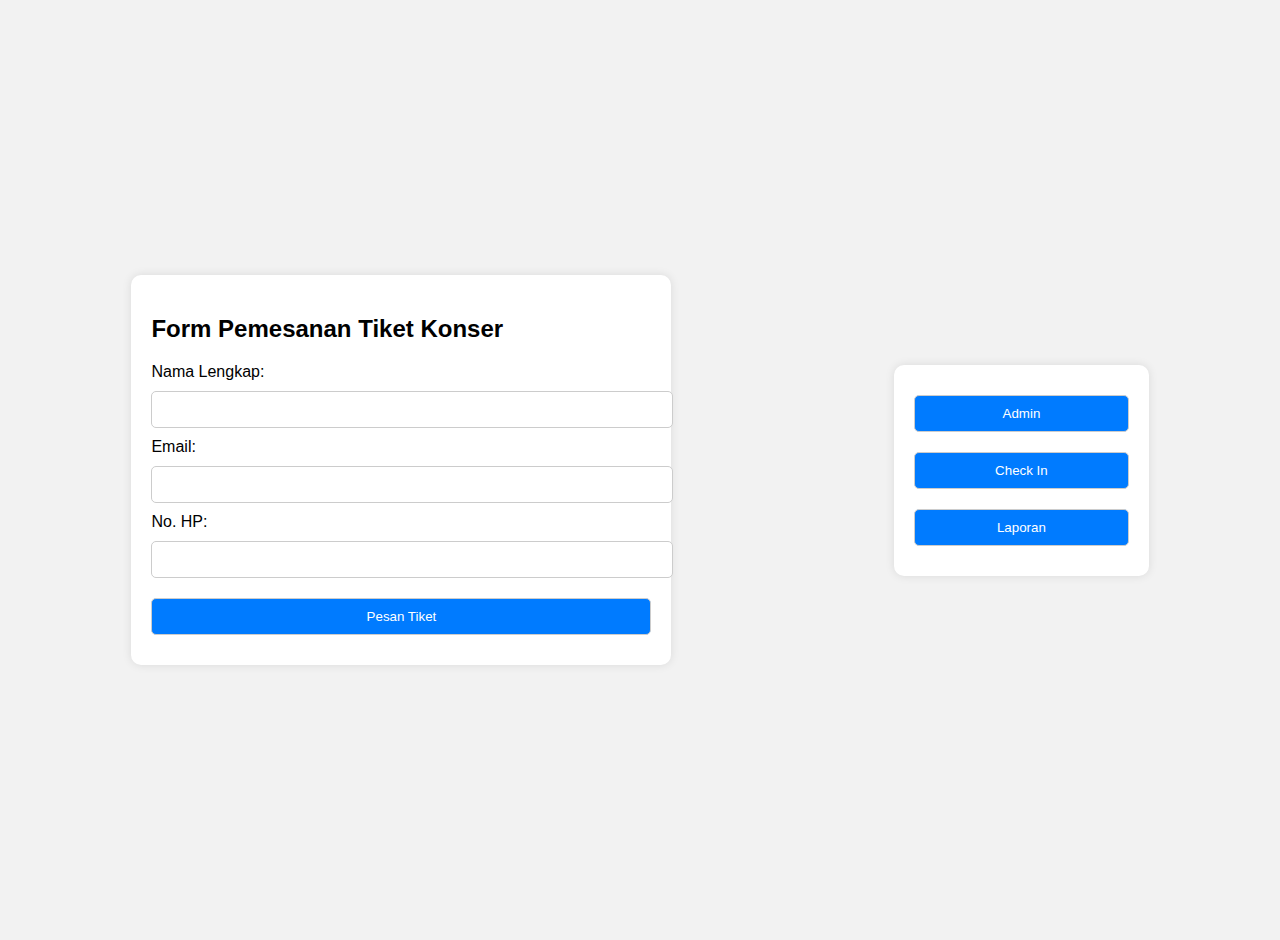
<file: index.html>
<!DOCTYPE html>
<html lang="en">
  <head>
    <meta charset="UTF-8" />
    <meta name="viewport" content="width=device-width, initial-scale=1.0" />
    <title>Tiket Konser</title>
    <link rel="stylesheet" href="assets/css/index.css" />
  </head>
  <body>
    <!-- Content -->
    <div class="container">
      <!-- Formulir Tiket -->
      <h2>Form Pemesanan Tiket Konser</h2>
      <form id="ticketForm">
        <label for="name">Nama Lengkap:</label>
        <input type="text" id="name" required />

        <label for="email">Email:</label>
        <input type="email" id="email" required />

        <label for="phone">No. HP:</label>
        <input type="text" id="phone" required />

        <button type="submit">Pesan Tiket</button>
      </form>
      <!-- Formulir Tiket End -->

      <!-- Tiket -->
      <div id="ticket" class="ticket" style="display: none">
        <h3>Tiket Anda</h3>
        <p><strong>Nama:</strong> <span id="tName"></span></p>
        <p><strong>Email:</strong> <span id="tEmail"></span></p>
        <p><strong>No. HP:</strong> <span id="tPhone"></span></p>
        <p><strong>ID Tiket:</strong> <span id="ticketID"></span></p>
      </div>
      <!-- Tiket End -->
    </div>
    <div class="containerbutton">
      <a href="admin/adminpanel.html">
        <button type="button" hr>Admin</button>
      </a>
      <a href="checkin/checkin.html">
        <button type="button" hr>Check In</button>
      </a>
      <a href="laporan/laporan.html">
        <button type="button" hr>Laporan</button>
      </a>
    </div>
    <!-- Content End -->
    <script src="assets/js/index.js"></script>
  </body>
</html>
</file>
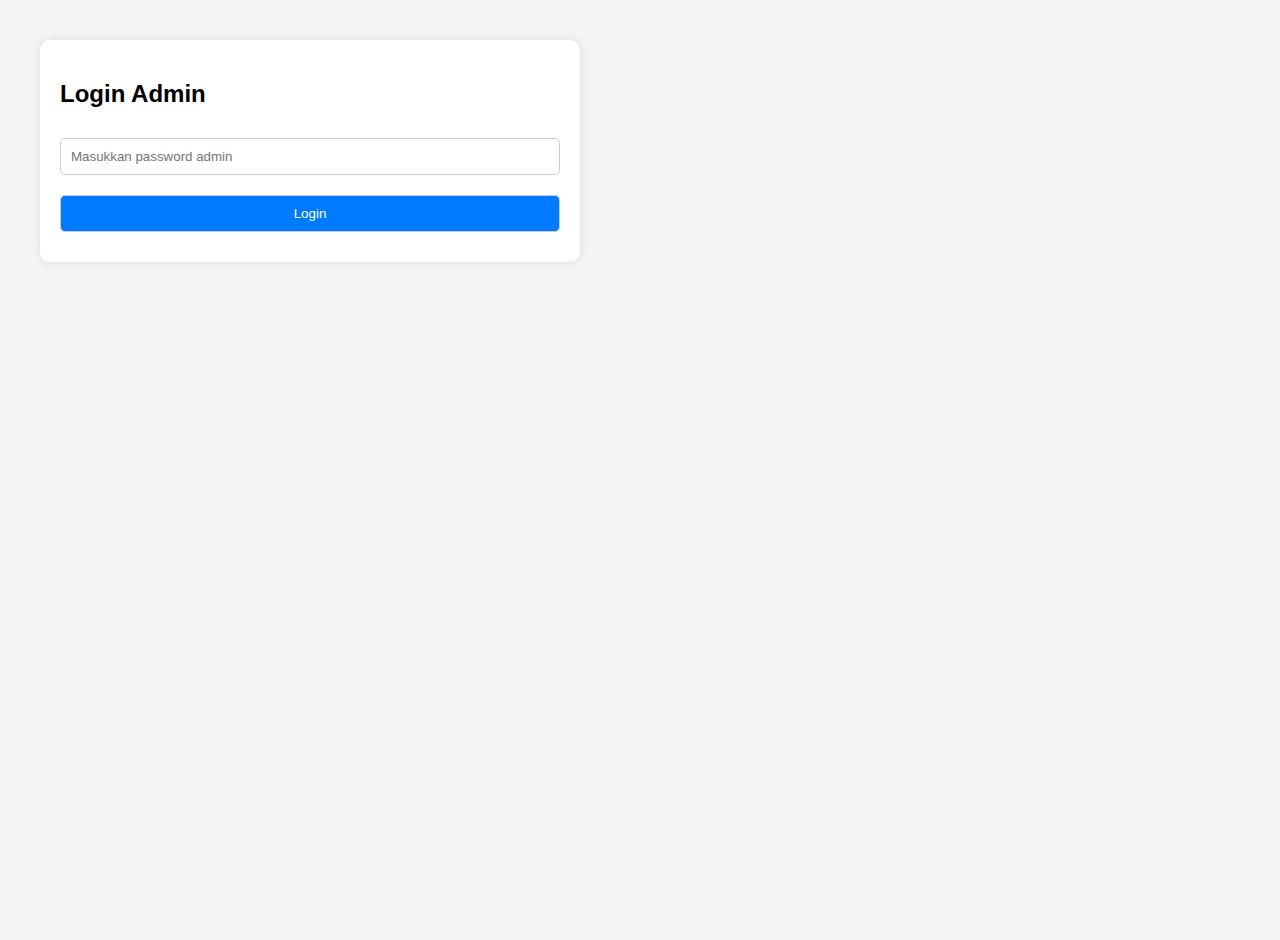
<file: admin/adminpanel.html>
<!DOCTYPE html>
<html lang="id">
  <head>
    <meta charset="UTF-8" />
    <meta name="viewport" content="width=device-width, initial-scale=1.0" />
    <title>Admin Panel - Tiket Konser</title>
    <link rel="stylesheet" href="../assets/css/admin.css" />
  </head>
  <body>
    <!-- Formulir Login -->
    <div class="container">
      <h2>Login Admin</h2>
      <input type="password" id="adminPass" placeholder="Masukkan password admin" />
      <button onclick="adminLogin()">Login</button>
      <!-- Formulir Login End -->

      <!-- Admin Panel -->
      <div id="adminPanel" style="display: none">
        <h3>Daftar Pemesan Tiket</h3>
        <table id="ticketTable"></table>
      </div>
    </div>
    <!-- Admin Panel End -->

    <script src="../assets/js/admin.js"></script>
  </body>
</html>
</file>
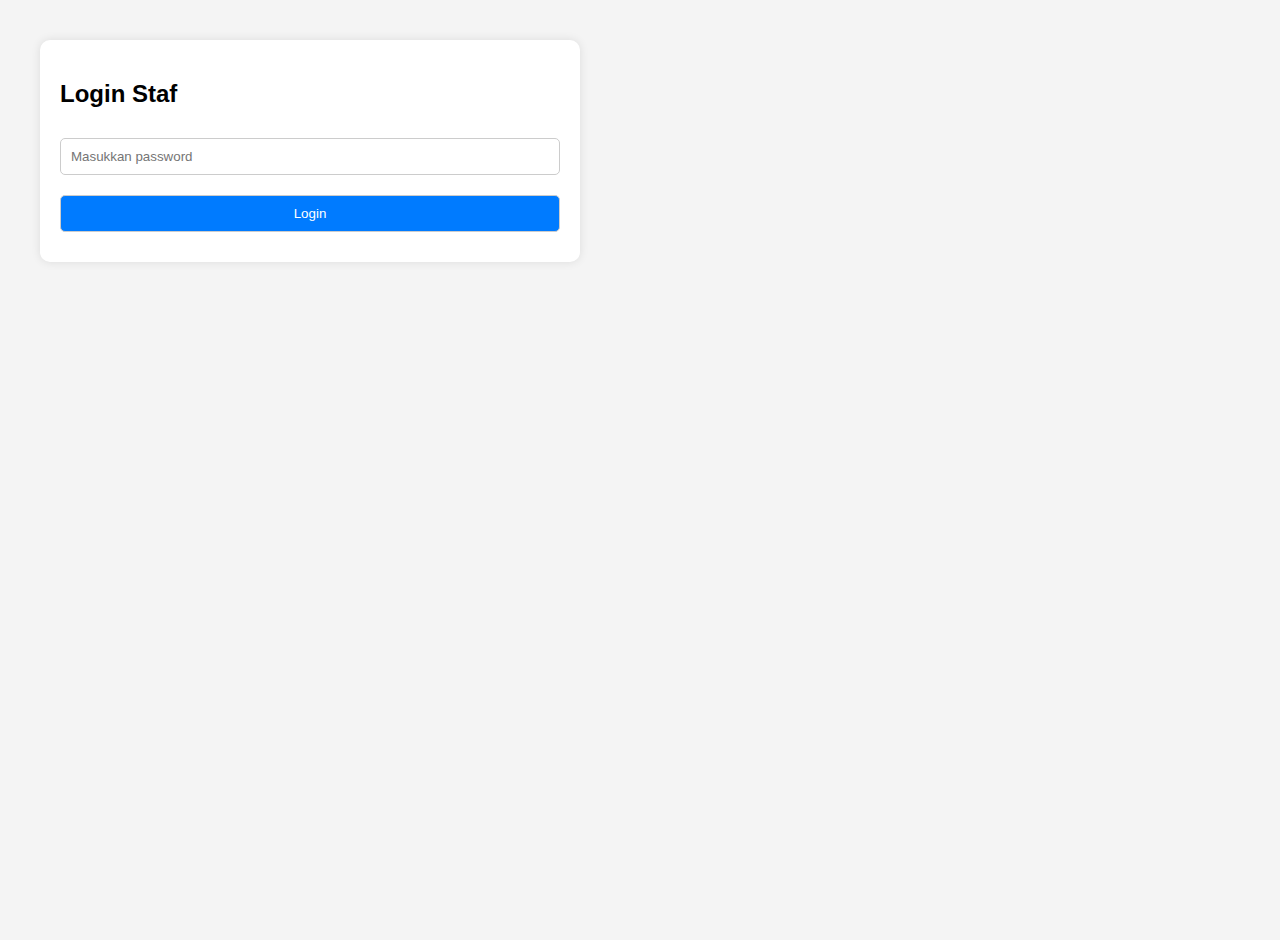
<file: checkin/checkin.html>
<!DOCTYPE html>
<html lang="id">
  <head>
    <meta charset="UTF-8" />
    <meta name="viewport" content="width=device-width, initial-scale=1.0" />
    <title>Check-in Tiket</title>
    <link rel="stylesheet" href="../assets/css/admin.css" />
  </head>
  <body>
    <div class="container">
      <div id="loginForm">
        <h2>Login Staf</h2>
        <input type="password" id="checkinPass" placeholder="Masukkan password" />
        <button onclick="checkinLogin()">Login</button>
      </div>

      <div id="checkinPanel" style="display: none">
        <h2>Form Check-in</h2>
        <input type="text" id="ticketID" placeholder="Masukkan ID Tiket" />
        <button onclick="checkTicket()">Check-in</button>
        <div id="result"></div>
      </div>
    </div>

    <script src="../assets/js/checkin.js"></script>
  </body>
</html>
</file>
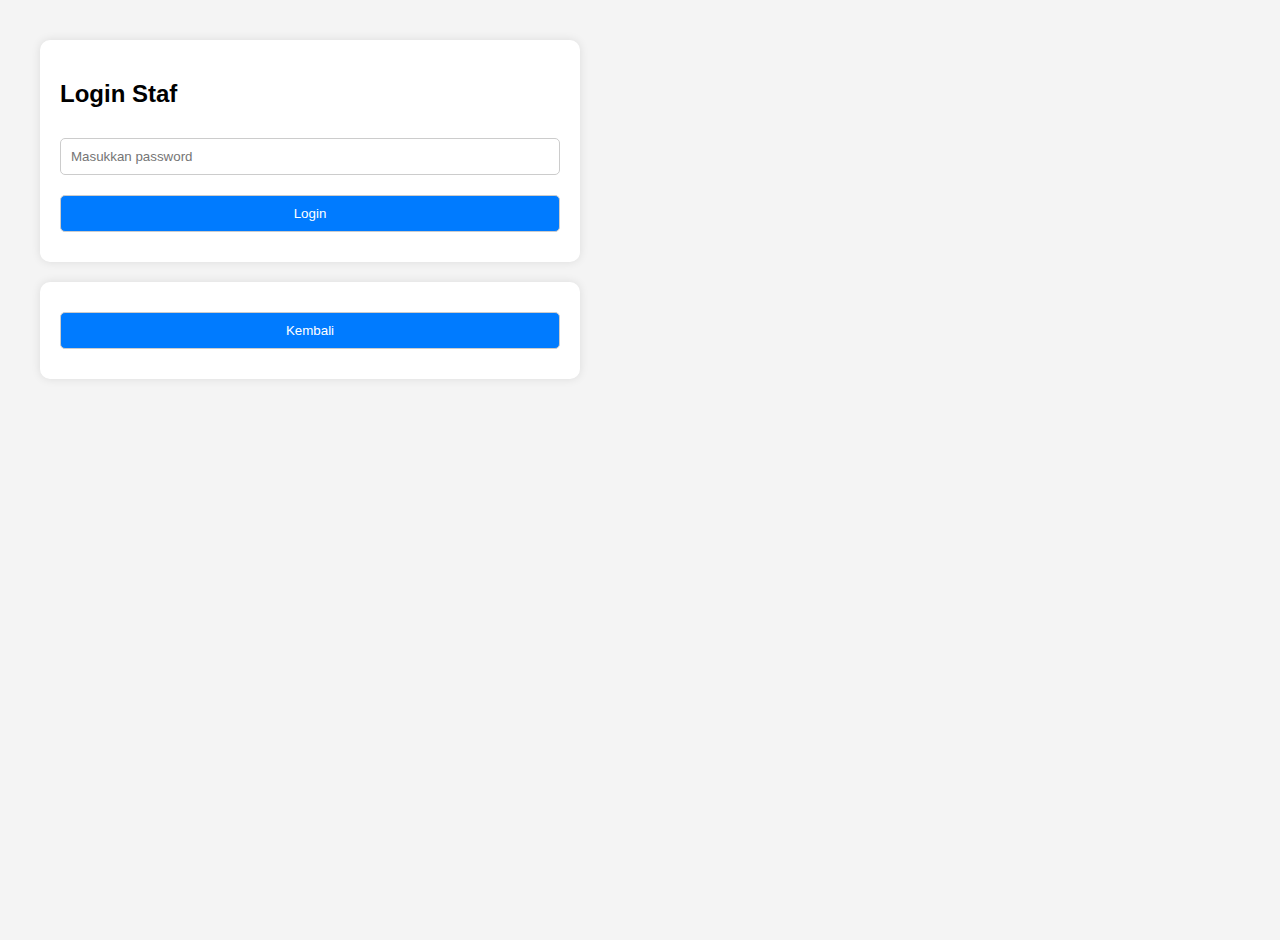
<file: laporan/laporan.html>
<!DOCTYPE html>
<html lang="id">
  <head>
    <meta charset="UTF-8" />
    <meta name="viewport" content="width=device-width, initial-scale=1.0" />
    <title>Laporan Check-in</title>
    <link rel="stylesheet" href="../assets/css/admin.css" />
  </head>
  <body>
    <div class="container">
      <div id="loginForm">
        <h2>Login Staf</h2>
        <input type="password" id="reportPass" placeholder="Masukkan password" />
        <button onclick="reportLogin()">Login</button>
      </div>

      <div id="reportPanel" style="display: none">
        <h2>Laporan Kehadiran</h2>
        <button onclick="showAll()">Semua</button>
        <button onclick="showCheckedIn(true)">Sudah Check-in</button>
        <button onclick="showCheckedIn(false)">Belum Check-in</button>
        <table id="reportTable"></table>
      </div>
    </div>
    <div class="containerbutton">
      <a href="../index.html">
        <button type="button" hr>Kembali</button>
      </a>
    </div>
    <script src="../assets/js/laporan.js"></script>
  </body>
</html>
</file>
<file: assets/css/index.css>
body {
  font-family: Arial, sans-serif;
  background: #f2f2f2;
  margin: 0;
  padding: 20px;
  height: 100vh;
  display: flex;
  justify-content: center;
  align-items: center;
}
.container {
  max-width: 500px;
  margin: auto;
  background: #fff;
  padding: 20px;
  border-radius: 10px;
  box-shadow: 0 0 10px rgba(0, 0, 0, 0.1);
}

.containerbutton {
  max-width: 500px;
  margin: auto;
  background: #fff;
  padding: 20px;
  border-radius: 10px;
  box-shadow: 0 0 10px rgba(0, 0, 0, 0.1);
}

input,
select,
button {
  width: 100%;
  padding: 10px;
  margin: 10px 0;
  border-radius: 5px;
  border: 1px solid #ccc;
}
button {
  background: #007bff;
  color: white;
  cursor: pointer;
}
button:hover {
  background: #0056b3;
}
.ticket {
  margin-top: 20px;
  padding: 15px;
  background: #e0ffe0;
  border: 1px dashed #28a745;
  border-radius: 5px;
}
</file>
<file: assets/css/admin.css>
body {
  font-family: Arial, sans-serif;
  background: #f4f4f4;
  margin: 0;
  padding: 20px;
  height: 100vh;
}

.container {
  max-width: 500px;
  margin: 20px;
  background: #fff;
  padding: 20px;
  border-radius: 10px;
  box-shadow: 0 0 10px rgba(0, 0, 0, 0.1);
}

.containerbutton {
  max-width: 500px;
  margin: 20px;
  background: #fff;
  padding: 20px;
  border-radius: 10px;
  box-shadow: 0 0 10px rgba(0, 0, 0, 0.1);
}

input,
button {
  padding: 10px;
  margin: 10px 0;
  border-radius: 5px;
  border: 1px solid #ccc;
  width: 100%;
  box-sizing: border-box;
}

button {
  background: #007bff;
  color: white;
  cursor: pointer;
}

button:hover {
  background: #0056b3;
}

table {
  width: 100%;
  border-collapse: collapse;
  margin-top: 20px;
}

th,
td {
  padding: 10px;
  border: 1px solid #ddd;
}

input[type="text"] {
  width: 100%;
  box-sizing: border-box;
}
</file>
